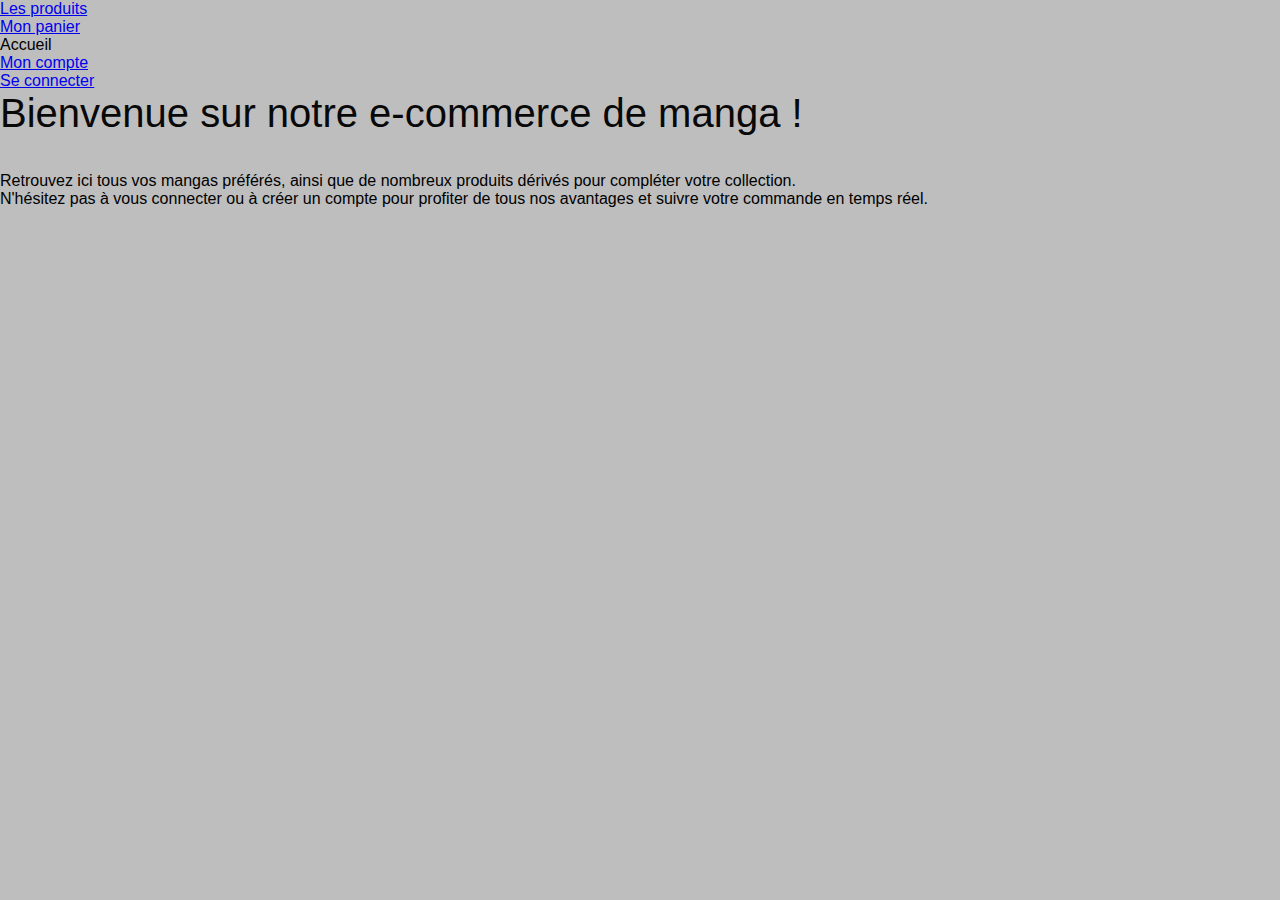
<file: index.html>
<!DOCTYPE html>
<html lang="fr">

<head>
   <meta charset="UTF-8">
   <link rel="stylesheet" type="text/css" href="css/style.css" media="screen" />
   <title>Accueil</title>
</head>

<body>
   <header>
      <nav>
         <ul>
            <li><a href="/annexe/php/productPage.php">Les produits</a></li>
            <li><a href="/annexe/html/basketPage.html">Mon panier</a></li>
            <li><a class="selection">Accueil</a></li>
            <li><a href="#">Mon compte</a></li>
            <li><a href="/annexe/html/loginPage.html">Se connecter</a></li>
         </ul>
      </nav>
   </header>
   <main>
      <h1>Bienvenue sur notre e-commerce de manga !</h1>
      <p>Retrouvez ici tous vos mangas préférés, ainsi que de nombreux produits dérivés pour compléter votre collection.
      </p>
      <p>N'hésitez pas à vous connecter ou à créer un compte pour profiter de tous nos avantages et suivre votre
         commande en temps réel.</p>
   </main>
</body>

</html>
</file>
<file: css/style.css>
* {
	margin: 0;
	padding: 0;
}

::-webkit-scrollbar {
	width: 6px;
	background-color: #3a3a3a;
}

::-webkit-scrollbar-thumb {
	border-radius: 10px;
}

::-webkit-scrollbar-thumb {
	background-color: rgb(255, 251, 0);
}

body {
	font-family: Arial, sans-serif;
	background-color: rgb(190, 190, 190);
}

h1 {
	position: relative;
	font-family: "Raleway", sans-serif;
	font-weight: 300;
	font-size: 40px;
	color: #080808;
	margin: .1vh 0 4vh;
}

.title h1 {
	text-align: center;
	padding: 1vh 0 2vh 0;
	flex: 1;
}

.title h1:before {
	position: absolute;
	left: 0;
	bottom: 0;
	width: 60px;
	height: 1px;
	content: "";
	left: 50%;
	margin-left: -30px;
	background-color: #777;
}

footer {
	background-color: #3a3a3a;
	color: #fff;
	padding: 20px;
	text-align: center;
	margin-top: 5vh;
}
</file>
